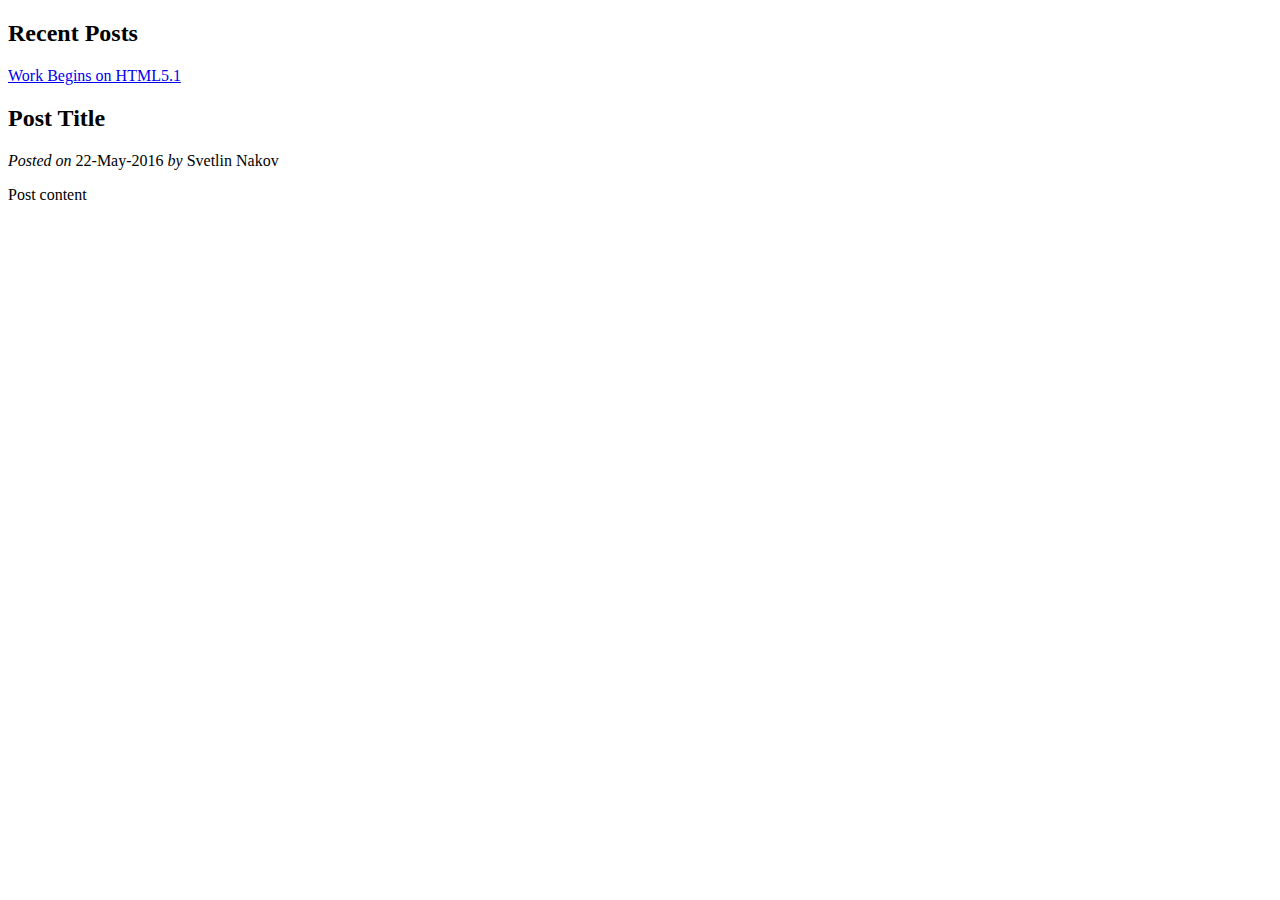
<file: src/main/resources/templates/index.html>
<!DOCTYPE html>
<html xmlns:th="http://www.thymeleaf.org">
<head th:replace="layout :: site-head">
    <title>Welcome to Spring MVC Blog</title>
</head>
<body>
<header th:replace="layout :: site-header"></header>

<aside>
    <h2>Recent Posts</h2>
    <a href="#" th:each="p : ${latest5posts}" th:text="${p.title}"
       th:href="@{/posts/view/{id}/(id=${p.id})}">Work Begins on HTML5.1</a>
</aside>

<main id="posts">
    <article th:each="p : ${latest3posts}">
        <h2 class="title" th:text="${p.title}">Post Title</h2>
        <div class="date">
            <i>Posted on</i>
            <span th:text="${#dates.format(p.date, 'dd-MMM-yyyy')}">22-May-2016</span>
            <span th:if="${p.author}" th:remove="tag">
                <i>by</i>
                <span th:text="${p.author.fullName != null ? p.author.fullName : p.author.username}">Svetlin Nakov</span>
            </span>
        </div>
        <p class="content" th:utext="${p.body}">Post content</p>
    </article>
</main>

<footer th:replace="layout :: site-footer"></footer>
</body>
</html>
</file>
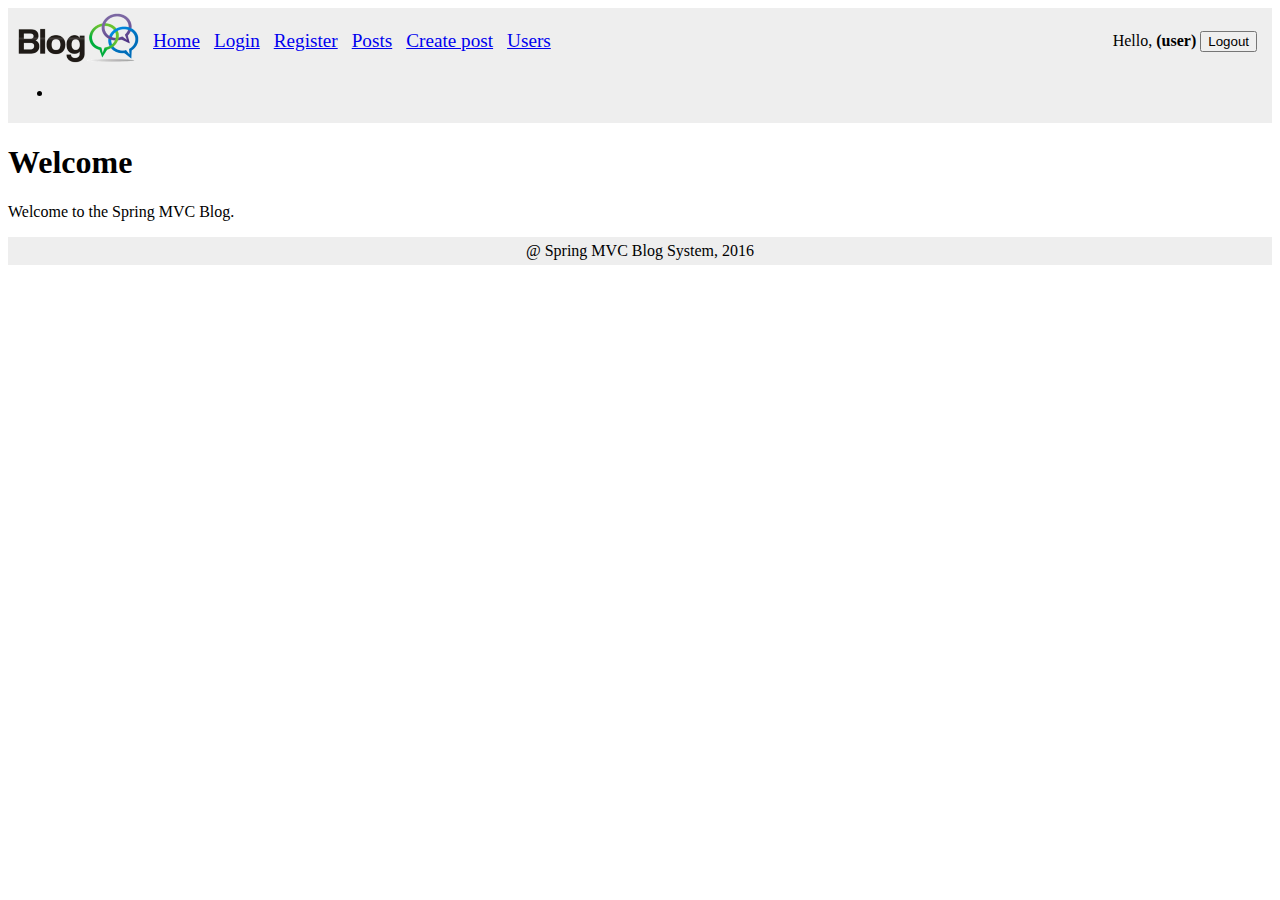
<file: src/main/resources/templates/layout.html>
<!DOCTYPE html>
<html xmlns:th="http://www.thymeleaf.org">
<head th:fragment="site-head">
    <meta charset="UTF-8"/>
    <link rel="stylesheet" href="../static/css/styles.css" th:href="@{/css/styles.css}"/>
    <link rel="icon" href="../static/img/favicon.ico" th:href="@{/img/favicon.ivo}"/>
    <script src="../static/js/jquery-3.2.1.min.js" th:src="@{/js/jquery-3.2.1.min.js}"></script>
    <script src="../static/js/blog-scripts.js" th:src="@{/js/blog-scripts.js}"></script>
    <meta th:include="this :: head" th:remove="tag"/>
</head>
<body>
<header th:fragment="site-header">
    <header>
        <a href="index.html" th:href="@{/}"><img src="../static/img/site-logo.png" th:src="@{/img/site-logo.png}"/></a>
        <a href="index.html" th:href="@{/}">Home</a>
        <a href="users/login.html" th:href="@{/users/login}">Login</a>
        <a href="users/register.html" th:href="@{/users/register}">Register</a>
        <a href="posts/index.html" th:href="@{/posts}">Posts</a>
        <a href="posts/create.html" th:href="@{/posts/create}">Create post</a>
        <a href="users/index.html" th:href="@{/users}">Users</a>
        <div id="logged-in-info"><span>Hello, <b>(user)</b></span>
            <form method="post" th:action="@{/users/logout}">
                <input type="submit" value="Logout"/>
            </form>
        </div>
    </header>

    <ul id="messages"
        th:with="notifyMessages=${session[T(pl.stefanprogramuje.blog.service.NotificationServiceImpl).NOTIFY_MSG_SESSION_KEY]}">
        <li th:each="msg: ${notifyMessages}" th:text="${msg.text}" th:class="${#strings.toLowerCase(msg.type)}"></li>
        <span th:if="${notifyMessages}" th:remove="all"
              th:text="${session.remove(T(pl.stefanprogramuje.blog.service.NotificationServiceImpl).NOTIFY_MSG_SESSION_KEY)}"></span>
    </ul>
</header>

<h1>Welcome</h1>
<p>Welcome to the Spring MVC Blog.</p>

<footer th:fragment="site-footer">
    @ Spring MVC Blog System, 2016
</footer>
</body>
</html>
</file>
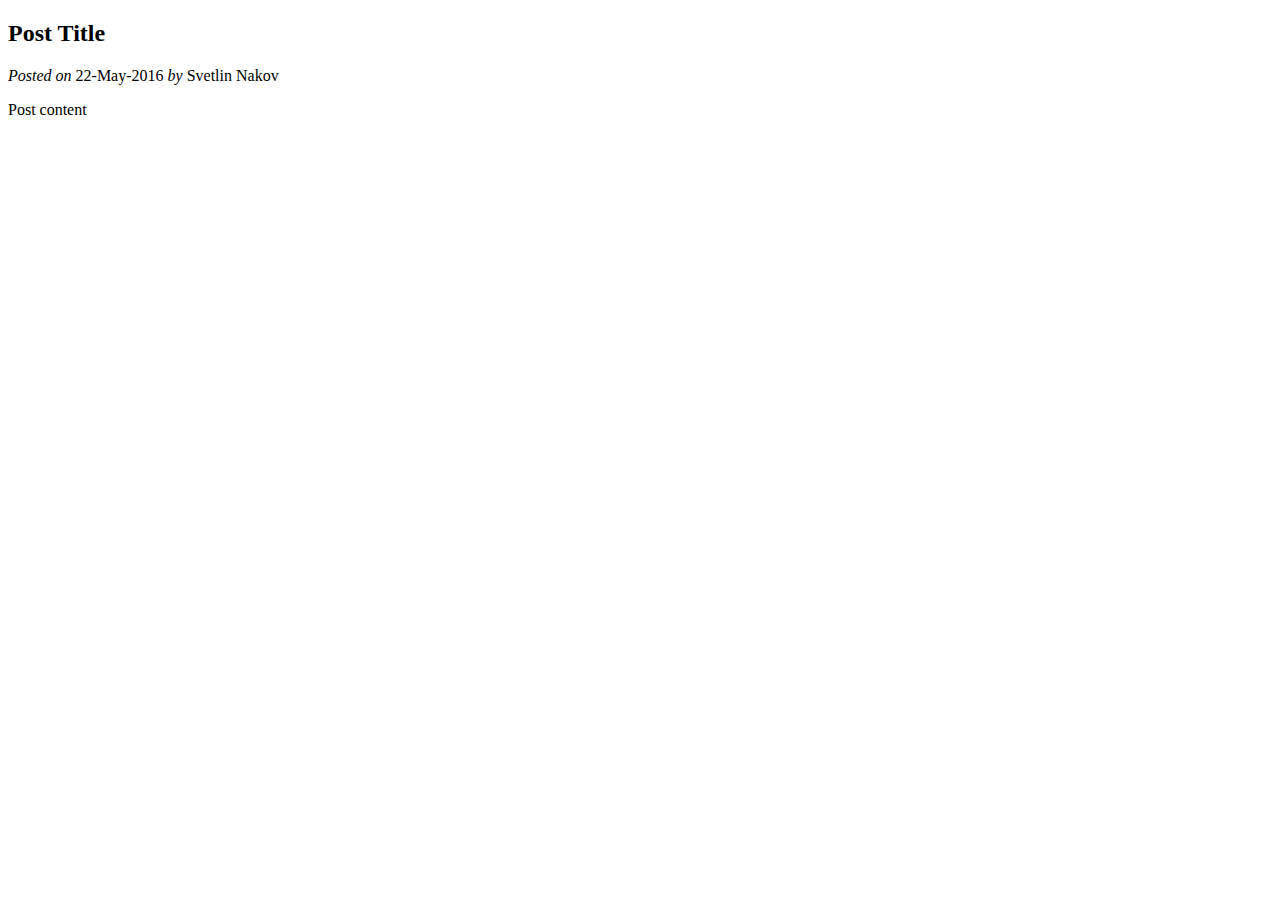
<file: src/main/resources/templates/posts/view.html>
<!DOCTYPE html>
<html xmlns:th="http://www.thymeleaf.org">
<head th:replace="layout :: site-head">
    <title th:text="${post.title}">View Post</title>
</head>
<body>
<header th:replace="layout :: site-header"></header>

<main id="posts">
    <article>
        <h2 class="title" th:text="${post.title}">Post Title</h2>
        <div class="date">
            <i>Posted on</i>
            <span th:text="${#dates.format(post.date, 'dd-MMM-yyyy')}">22-May-2016</span>
            <span th:if="${post.author}" th:remove="tag">
                <i>by</i>
                <span th:text="${post.author.fullName != null ? post.author.fullName : post.author.username}">Svetlin Nakov</span>
            </span>
        </div>
        <p class="content" th:utext="${post.body}">Post content</p>
    </article>
</main>

<footer th:replace="layout :: site-footer"></footer>
</body>
</html>
</file>
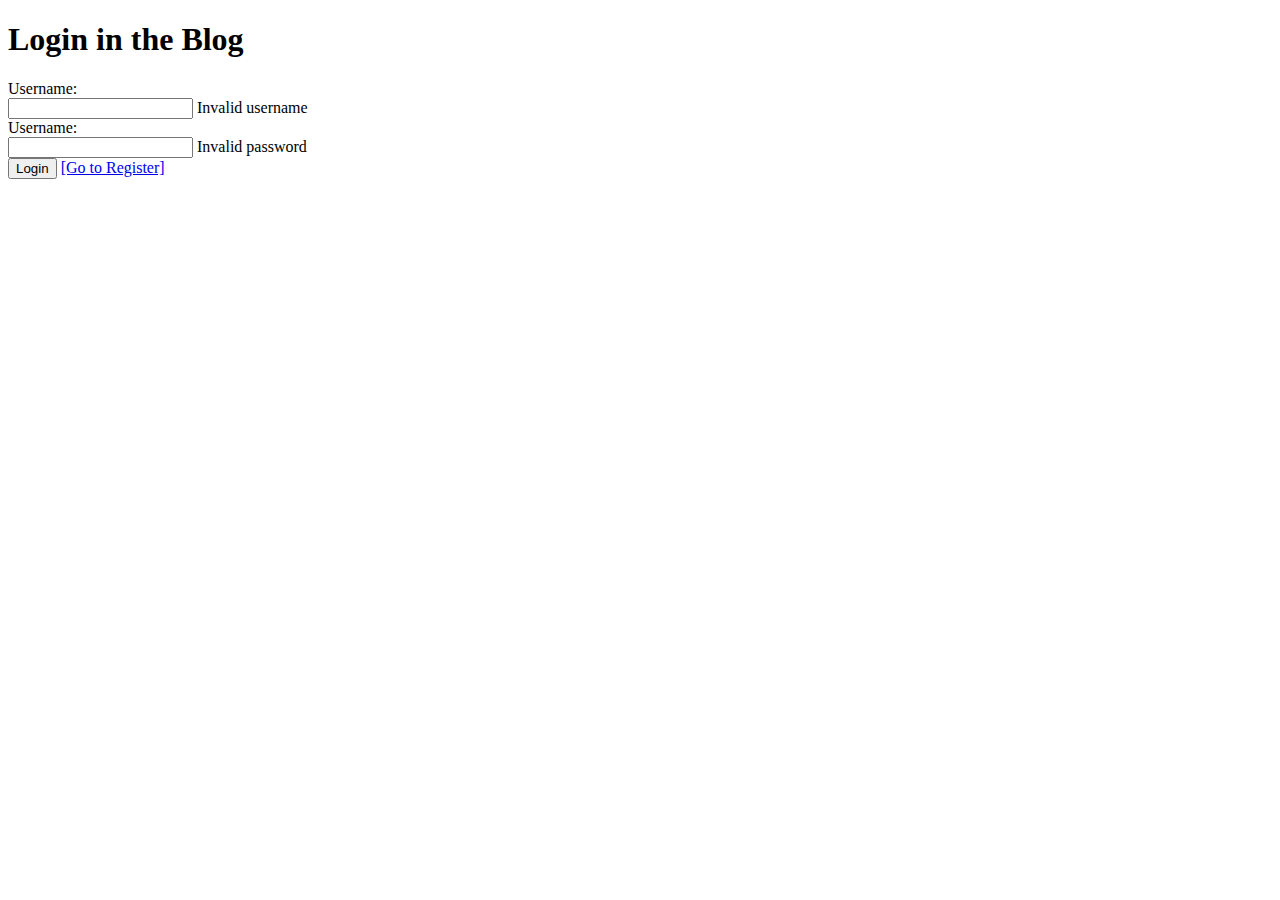
<file: src/main/resources/templates/users/login.html>
<!DOCTYPE html>
<html xmlns:th="http://www.thymeleaf.org">
<head th:replace="layout :: site-head">
    <title>Login</title>
</head>
<body>
<header th:replace="layout :: site-header"></header>

<h1>Login in the Blog</h1>

<form method="post" th:object="${loginForm}">
    <div><label for="username">Username:</label></div>
    <input id="username" type="text" name="username" th:value="*{username}"/>
    <span class="formError" th:if="${#fields.hasErrors('username')}" th:errors="*{username}">
        Invalid username
    </span>

    <div><label for="password">Username:</label></div>
    <input id="password" type="password" name="password" th:value="*{password}"/>
    <span class="formError" th:if="${#fields.hasErrors('password')}" th:errors="*{password}">
        Invalid password
    </span>

    <div>
        <input type="submit" value="Login"/>
        <a href="register.html" th:href="@{users/register}">[Go to Register]</a>
    </div>
</form>

</body>
</html>
</file>
